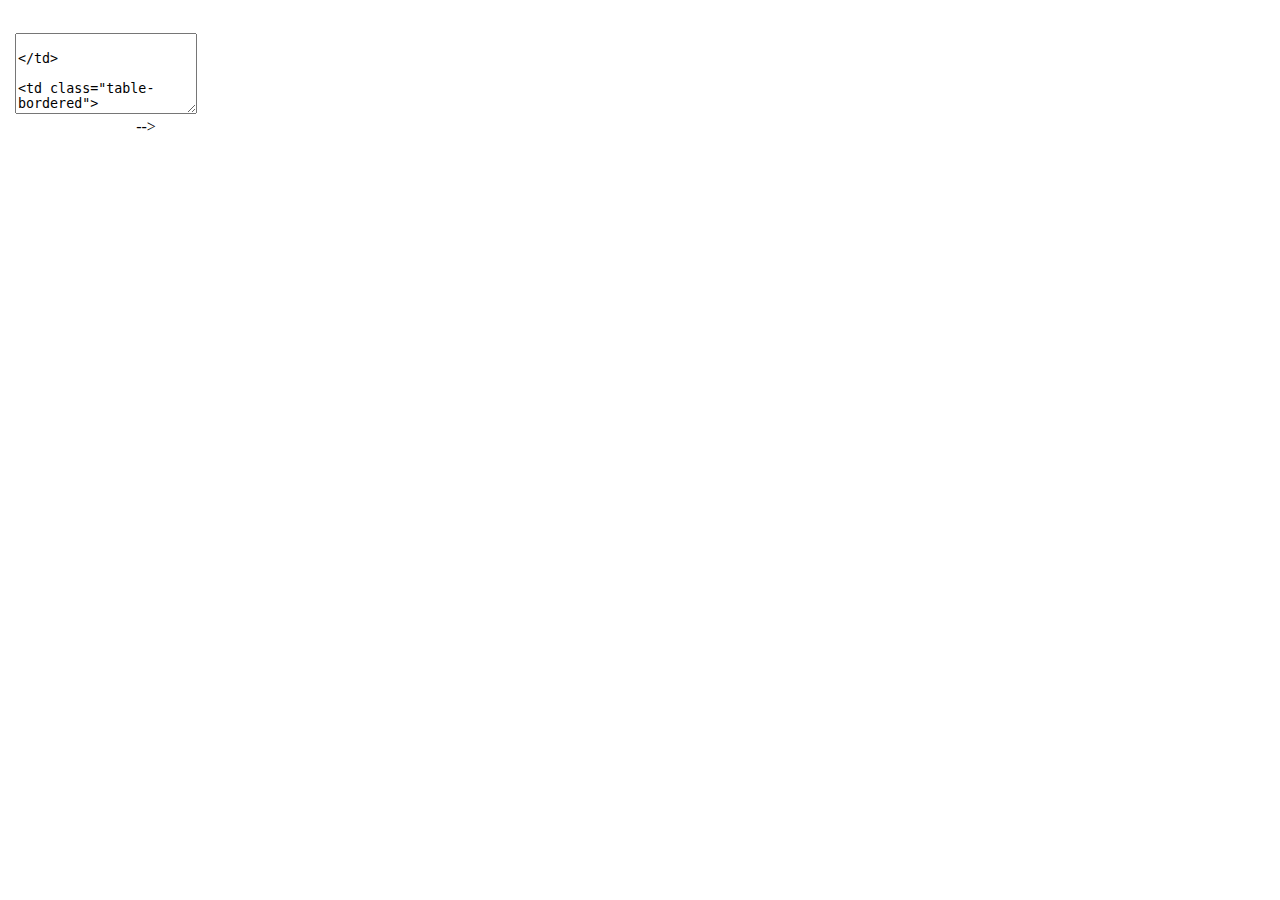
<file: pages/share.html>
<!DOCTYPE html>
<link href="http://fonts.googleapis.com/css?family=Corben:bold" rel="stylesheet" type="text/css">
<style>
    h1,h2,h3,h4,h5,h6{
        font-family: 'Corben', Georgia, Times, serif;
    }
    .share-wrapper{
        text-align: center;
        height: 100% !important;
    }
    a { }
/* iPad */
@media screen and (min-device-width : 768px) and (max-device-width : 1024px) {     
    .fa-5x { 
        font-size: 10em 
    }
}
/* iPad Retina */
@media screen and (min-device-width : 768px) and (max-device-width : 1024px)
and (-webkit-min-device-pixel-ratio: 2) { 
    .fa-5x { 
        font-size: 10em; 
    } 
}
[class^="fa-"].fa-spacer, [class*=" fa-"].fa-spacer {
    padding: 10px;
}

#shareImageLandscape{
    border: 1px solid;
}
/* overrides bootstrap align top */
.table tbody>tr>td.table-vert-align-middle{
    vertical-align: middle;
}    
/*    
@media screen and (orientation: portrait){
    .fa-5x { 
        font-size: 5em; 
    }
}
*/
</style>
<div id="ourShare">
    <div class="share-wrapper">
        <div id="getPhoto" class="center">
            <a id="shareGetPhoto" class="">
                <div id="spin-get-photo" class="fa-stack fa-5x">
                    <span id="span-get-photo" class="fa fa-picture-o fa-stack-1x"></span>
                </div>
            </a>
            <a id="shareTextOnly" class="">
                <div class="fa-stack fa-5x">
                    <i class="fa fa-picture-o fa-stack-1x"></i>
                    <i class="fa fa-ban text-danger fa-stack-1x"></i>
                </div>
            </a>
            <a id="shareTakePhoto" class="">
                <div id="spin-take-photo" class="fa-stack fa-5x">
                    <span class="fa fa-camera fa-stack-1x"></span>
                </div>
            </a>
        </div>
        <div id="shareImagePortaitDiv" class="">
            <table class="table tabled-bordered portrait">
                <tr>
                    <td class="table-bordered">
                        <a id="btn-whatsapp-portrait">
                        <div class="fa-stack fa-2x">
                            <i class="fa fa-whatsapp fa-stack-2x"></i>
                        </div>
                        </a>
                    </td>
                    <td rowspan="3" class="table-bordered">
                        <img id="shareImagePortrait" class="img-responsive"/>
                    </td>
                    <td class="table-bordered">
                        <a id="btn-email-portrait">
                        <div class="fa-stack fa-2x">
                            <i class="fa fa-at fa-stack-2x"></i>
                            <i class="fa fa-stack-1x" style="color:white"></i>
                        </div>
                        </a>
                    </td>
                </tr>
                <tr></tr>
                <tr></tr>
                <tr>
                    <td class="table-bordered">
                        <a id="btn-fb-portrait">
                            <div class="fa-stack fa-2x">
                                <i class="fa fa-facebook-square fa-stack-2x"></i>
                                <i class="fa fa-stack-1x" style="color:white"></i>
                            </div>
                        </a>
                    </td>
                    <td class="table-bordered">
                        <textarea id="shareMessagePortrait" rows="5" 
                                  placeholder="Message Goes Here" class="pull-center" />
                    </td>
                    <td class="table-bordered">
                        <a id="btn-twitter-portrait">
                        <div class="fa-stack fa-2x">
                            <i class="fa fa-twitter-square fa-stack-2x"></i>
                            <i class="fa fa-stack-1x" style="color:white"></i>
                        </div>
                        </a>
                </tr>
            </table>
            <table class="table tabled-bordered landscape">
                <tr class="table-bordered">
                    <td rowspan="3" class="table-bordered table-vert-align-middle">
                        <img id="shareImageLandscape" class="img-responsive"/>
                    </td>
                    <td rowspan="3" class="table-bordered table-vert-align-middle">
                        <textarea id="shareMessageLandscape" rows="6" 
                                  placeholder="Message Goes Here" class="pull-center"/>
                    </td>
                    <td rowspan="3" class="table-bordered table-vert-align-middle">
                        <table class="table tabled-bordered table-vert-align-middle">
                            <tr rowspan="3">
                                <td class="table-bordered">
                                    <a id="btn-fb-landscape">
                                    <div class="fa-stack fa-2x">
                                        <i class="fa fa-facebook-square fa-stack-2x"></i>
                                        <i class="fa fa-stack-1x" style="color:white"></i>
                                    </div>
                                    </a>
                                </td>
                                <td class="table-bordered">
                                    <a id="btn-email-landscape">
                                    <div class="fa-stack fa-2x">
                                        <i class="fa fa-at fa-stack-2x"></i>
                                        <i class="fa fa-stack-1x" style="color:white"></i>
                                    </div>
                                    </a>
                                </td>
                            </tr>
                            <tr>
                                <td class="table-bordered">
                                    <a id="btn-twitter-landscape">
                                    <div class="fa-stack fa-2x">
                                        <i class="fa fa-twitter-square fa-stack-2x"></i>
                                        <i class="fa fa-stack-1x" style="color:white"></i>
                                    </div>
                                    </a>
                                </td>
                                <td class="table-bordered">
                                    <a id="btn-whatsapp-landscape">
                                    <div class="fa-stack fa-2x">
                                        <i class="fa fa-whatsapp fa-stack-2x"></i>
                                    </div>
                                    </a>
                                </td>
                            </tr>
                        </table>
                        </div>                            
                    </td>
                </tr>
            </table>
            <!--
            <span class="col-xs-2 table-bordered">
            <i class="fa fa-facebook-square fa-3x"></i>
            <br/>
            <i class="fa fa-wechat fa-3x"></i>
            </span>
            <img id="shareImagePortrait" class="col-xs-7 table-bordered"/>
            <span class="col-xs-2 table-bordered">
            <i class="pull-left fa fa-twitter-square fa-3x"></i>
            <br/>
            <i class="fa fa-at fa-3x"></i>
            </span>
            <div class="social-bar">
            <textarea id="shareMessage" placeholder="Message Goes Here" class="pull-center"></textarea>
            <br/>
            <i class="fa fa-spacer fa-facebook-square fa-3x"></i>
            <i class="fa fa-spacer fa-wechat fa-3x"></i>
            <i class="fa fa-spacer fa-at fa-3x"></i>
            <i class="fa fa-spacer fa-twitter-square fa-3x"></i>
            </div>                
            -->
        </div>
        <!--
        <div id="shareImageLandscapeDiv" class="landscape">
            <img id="shareImageLandscape" class="col-xs-4" />
            <div class="social-bar col-xs-8">
            <textarea id="shareMessage" placeholder="Message Goes Here"></textarea>
            <br/>
            <i class="fa fa-spacer fa-facebook-square fa-3x"></i>
            <i class="fa fa-spacer fa-wechat fa-3x"></i>
            <i class="fa fa-spacer fa-at fa-3x"></i>
            <i class="fa fa-spacer fa-twitter-square fa-3x"></i>
            </div>                
        </div>
        -->
    </div>
</div>
</file>
